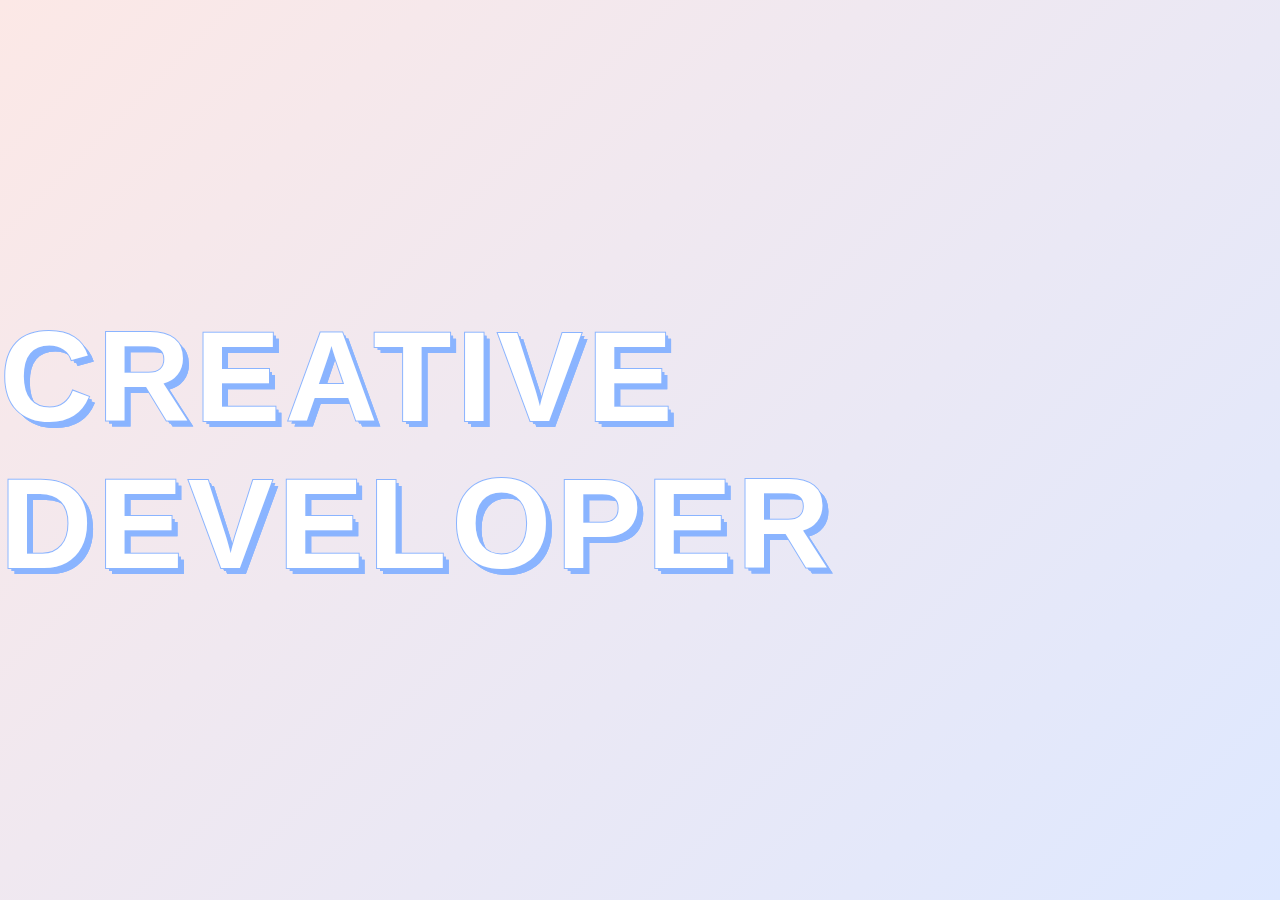
<file: test.html>
<!DOCTYPE html>
<html lang="en">
<head>
    <meta charset="UTF-8">
    <meta name="viewport" content="width=, initial-scale=1.0">
    <title>Document</title>
    <style>body {
        font-family: Arial, sans-serif;
        background: linear-gradient(135deg, #fce8e6, #dee8ff);
        margin: 0;
        display: flex;
        justify-content: center;
        align-items: center;
        height: 100vh;
        overflow: hidden;
      }
      
      .creative-text {
        font-size: 10vw; /* Responsive sizing */
        font-weight: bold;
        color: white;
        text-transform: uppercase;
        position: relative;
        text-shadow: 
          3px 3px 0px #8ab4ff,  /* Shadow layers */
          6px 6px 0px #8ab4ff;
        letter-spacing: 5px;
      }
      
      .creative-text::after {
        content: 'CREATIVE DEVELOPER'; /* Duplicate for a 3D illusion */
        position: absolute;
        top: 0;
        left: 0;
        color: transparent; /* Background text for outline look */
        -webkit-text-stroke: 2px #8ab4ff;
        z-index: -1;
      }
      </style>
</head>
<body>
    <div class="creative-text">CREATIVE DEVELOPER</div>

</body>
</html>
</file>
